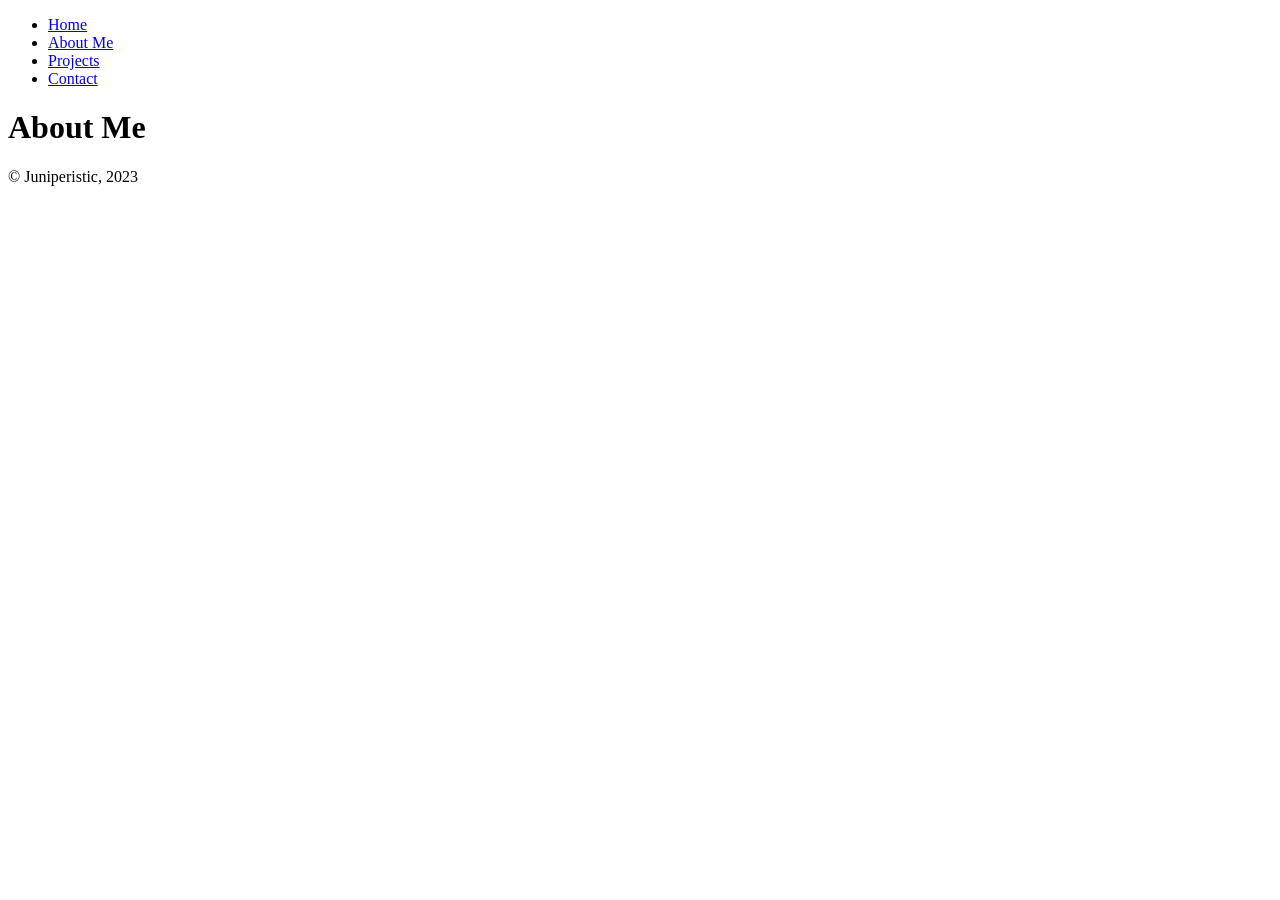
<file: aboutme.html>
<!DOCTYPE html>
<html lang="en">
<head>
    <meta charset="UTF-8">
    <meta http-equiv="X-UA-Compatible" content="IE=edge">
    <meta name="viewport" content="width=device-width, initial-scale=1.0">
    <title>Juniperistic Coding</title>
    <link rel="stylesheet" href="https://juniperistic.com/styles.css">
</head>
<body>

    <header>
        <nav>
            <ul>
                <li><a href="https://juniperistic.com/index.html">Home</a></li>
                <li><a href="https://juniperistic.com/aboutme.html">About Me</a></li>
                <li><a href="https://juniperistic.com/projects.html">Projects</a></li>
                <li><a href="https://juniperistic.com/contact.html">Contact</a></li>
            </ul>
        </nav>
        <h1>About Me</h1>
    </header>

    <!-- mid section -->
    <section>
       
    </section>

    <!-- lower section -->
    <section>

    </section>

    <!-- footer -->
    <footer>
        © Juniperistic, 2023 
    </footer>

</body>
</html>
</file>
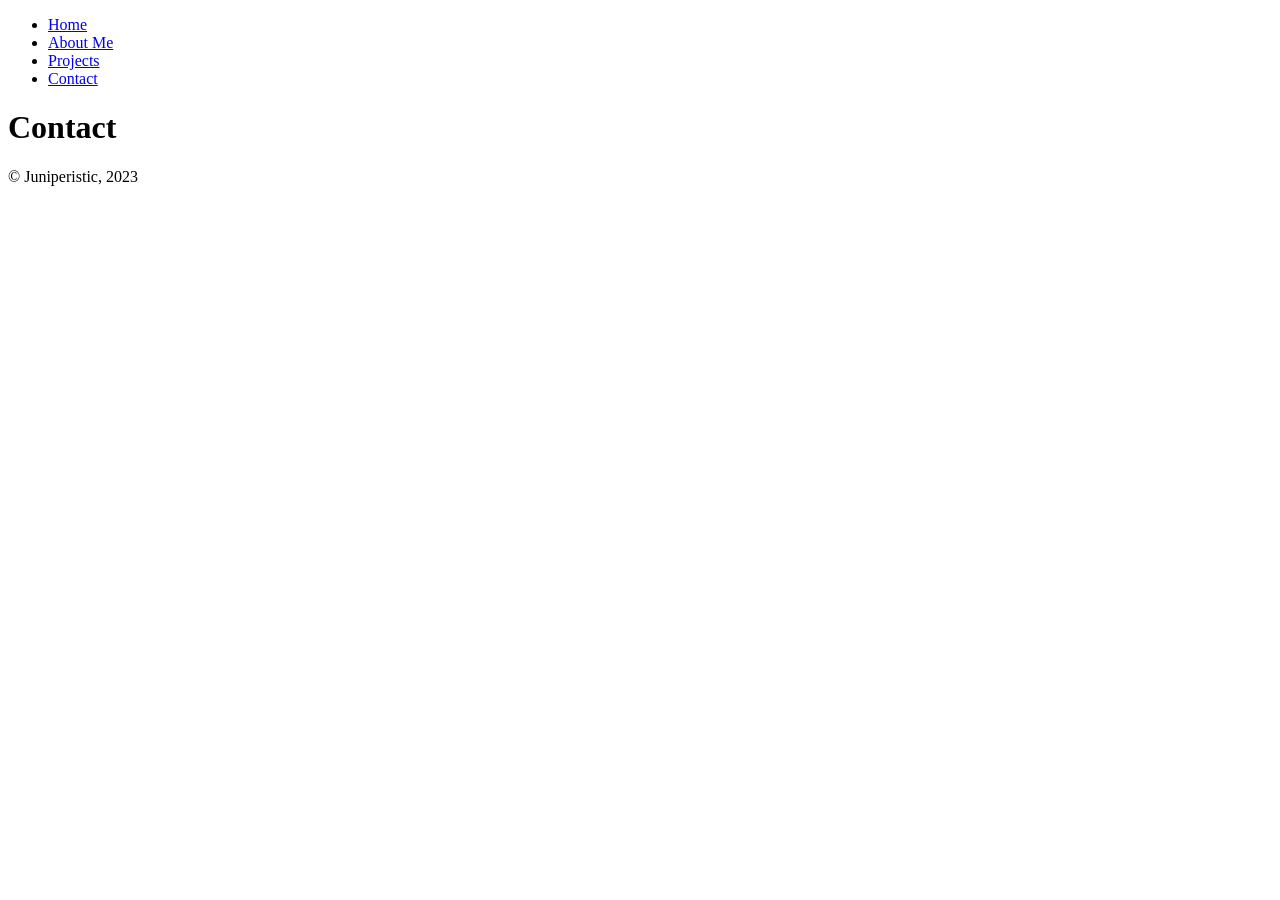
<file: contact.html>
<!DOCTYPE html>
<html lang="en">
<head>
    <meta charset="UTF-8">
    <meta http-equiv="X-UA-Compatible" content="IE=edge">
    <meta name="viewport" content="width=device-width, initial-scale=1.0">
    <title>Juniperistic Coding</title>
    <link rel="stylesheet" href="https://juniperistic.com/styles.css">
</head>
<body>

    <header>
        <nav>
            <ul>
                <li><a href="https://juniperistic.com/index.html">Home</a></li>
                <li><a href="https://juniperistic.com/aboutme.html">About Me</a></li>
                <li><a href="https://juniperistic.com/projects.html">Projects</a></li>
                <li><a href="https://juniperistic.com/contact.html">Contact</a></li>
            </ul>
        </nav>
        <h1>Contact</h1>
    </header>

    <!-- mid section -->
    <section>
       
    </section>
    
    <!-- lower section -->
    <section>

    </section>

    <!-- footer -->
     <footer>
        © Juniperistic, 2023 
    </footer>   

</body>
</html>
</file>
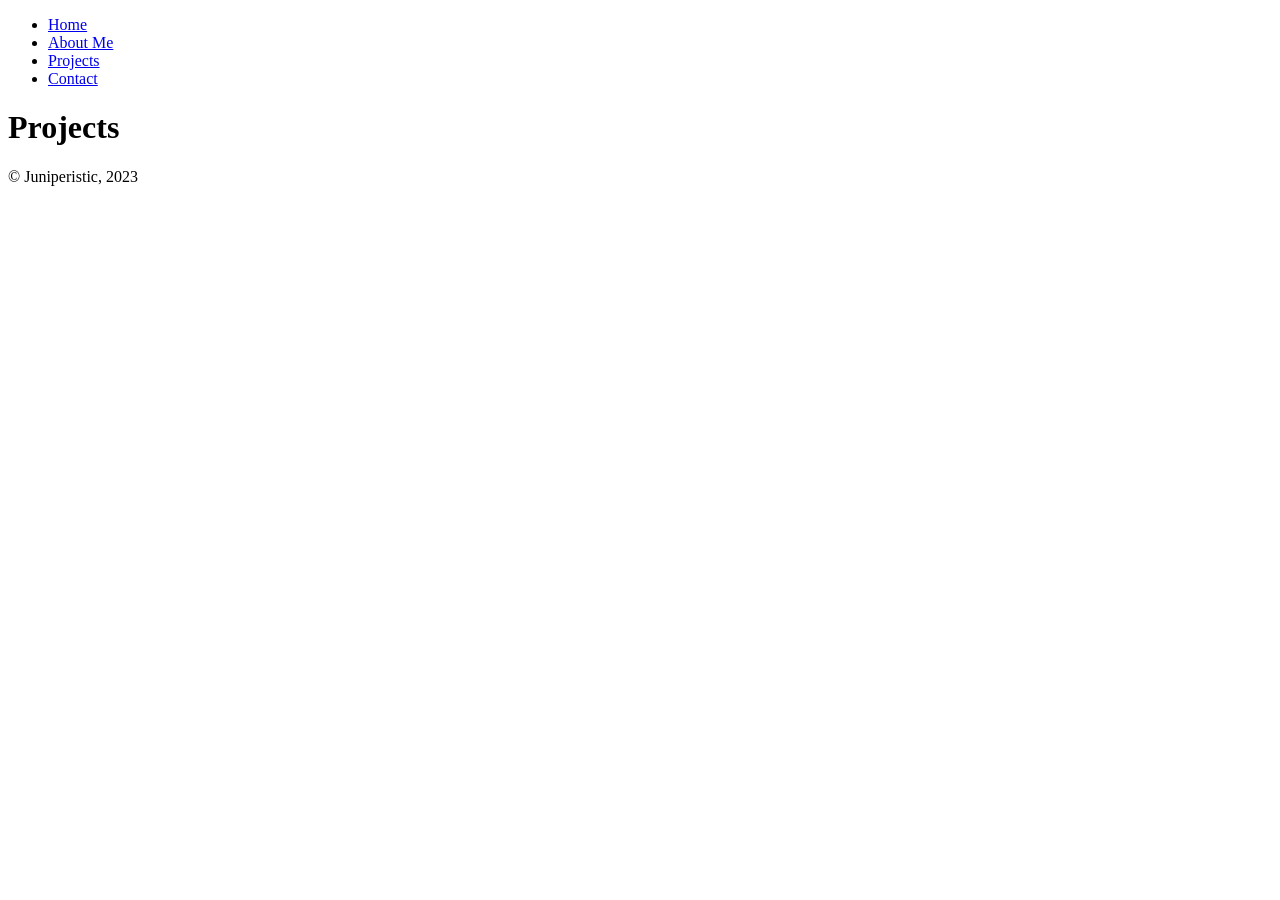
<file: projects.html>
<!DOCTYPE html>
<html lang="en">
<head>
    <meta charset="UTF-8">
    <meta http-equiv="X-UA-Compatible" content="IE=edge">
    <meta name="viewport" content="width=device-width, initial-scale=1.0">
    <title>Juniperistic Coding</title>
    <link rel="stylesheet" href="https://juniperistic.com/styles.css">
</head>
<body>

    <header>
        <nav>
            <ul>
                <li><a href="https://juniperistic.com/index.html">Home</a></li>
                <li><a href="https://juniperistic.com/aboutme.html">About Me</a></li>
                <li><a href="https://juniperistic.com/projects.html">Projects</a></li>
                <li><a href="https://juniperistic.com/contact.html">Contact</a></li>
            </ul>
        </nav>
        <h1>Projects</h1>
    </header>
    
    <!-- mid section -->
    <section>
        
    </section>
    
    <!-- lower section -->
    <section>

    </section>
    
    <!-- footer -->
    <footer>
        © Juniperistic, 2023 
    </footer>

</body>
</html>
</file>
